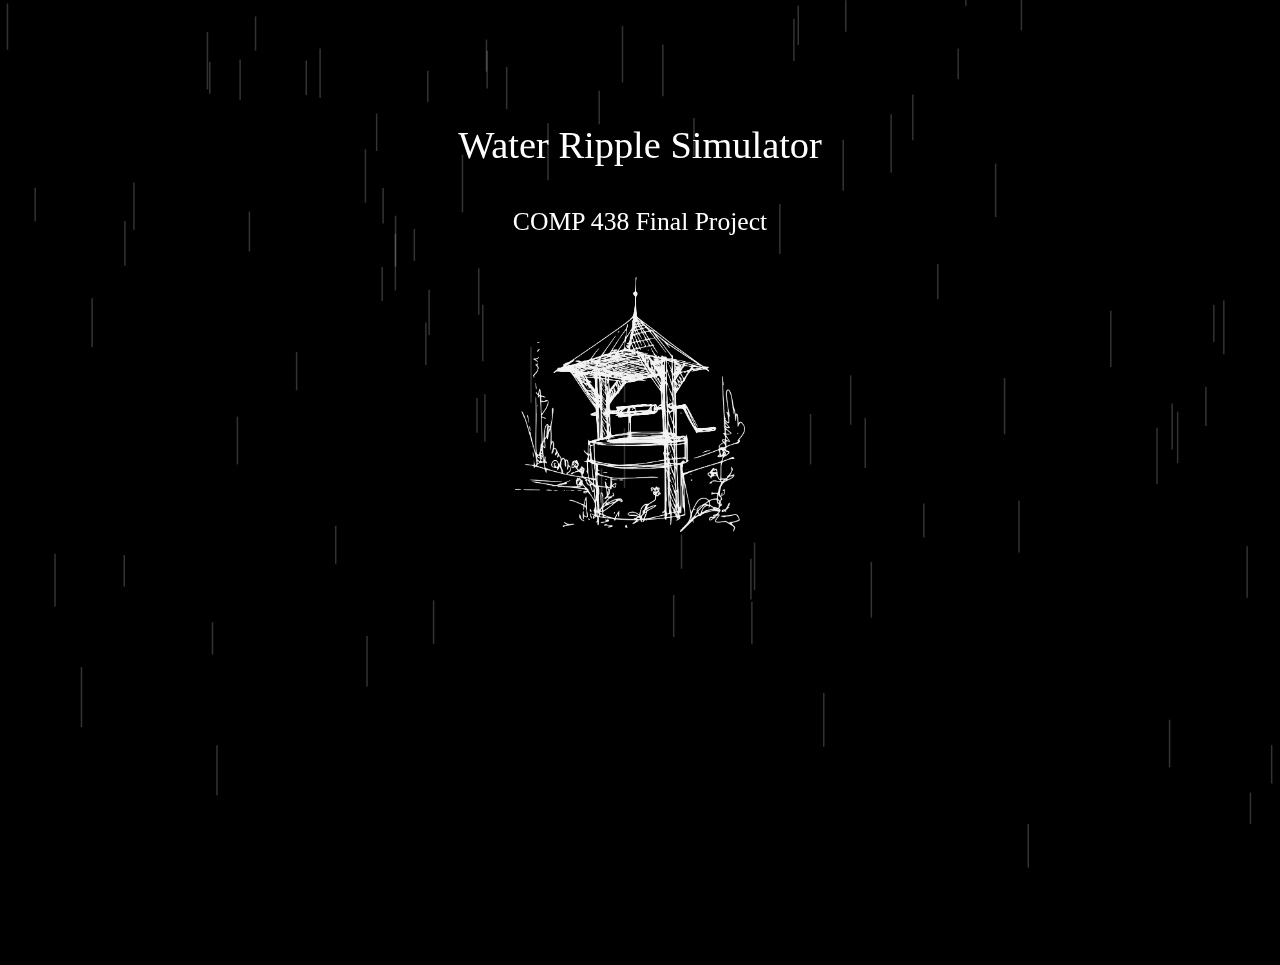
<file: web/index.html>
<!DOCTYPE html>
<html lang="en">
<head>
    <meta charset="UTF-8">
    <meta name="viewport" content="width=device-width, initial-scale=1.0">
    <title>Maison Wells</title>
    <link rel="stylesheet" href="css/styles.css">
</head>
<body>
    <canvas id="ripple-canvas"></canvas>
    <canvas id="rain-canvas"></canvas>
    <div id="textAbove1">Water Ripple Simulator</div>
    <div id="textAbove2">COMP 438 Final Project</div>
    <img id="picture" src="assets/wishingwell.png" alt="Your Picture">
    <div id="textBelow1">Presented by Altamash Sheikh</div>
    <div id="textBelow2">[Thank you for your interest]</div>
    <div id="coin"></div>
    <button id="tossButton">Make a Wish</button>
    <script src="script.js"></script>
    <script src="ripplehome.js"></script>
</body>
</html>
</file>
<file: web/css/styles.css>
body {
    display: flex;
    flex-direction: column;
    justify-content: center;
    align-items: center;
    min-height: 100vh;
    background-color: black;
    margin: 0;
    perspective: 1500px; /* Add perspective for 3D effect */
    overflow: hidden;
}

#textAbove1 {
    opacity: 0; /* Initially hidden */
    transition: opacity 1s ease; /* Transition for fade in/out */
    font-size: 3vw;
    margin-bottom: 40px;
    color: white;
}

#textAbove2 {
    opacity: 0; /* Initially hidden */
    transition: opacity 1s ease; /* Transition for fade in/out */
    font-size: 2vw;
    margin-bottom: 40px;
    color: white;
}

#textBelow1 {
    opacity: 0; /* Initially hidden */
    transition: opacity 1s ease; /* Transition for fade in/out */
    font-size: 2vw;
    margin-top: 30px;  
    color: white;
}

#textBelow2 {
    opacity: 0; /* Initially hidden */
    transition: opacity 1s ease; /* Transition for fade in/out */
    font-size: 1.8vw;
    margin-top: 30px;  
    color: white;
}

#tossButton {
    opacity: 0; /* Initially hidden */
    padding: 10px 20px;
    font-size: 1.5vw;
    cursor: pointer;
    margin-top: 50px;
    transition: opacity 1s ease, transform 0.3s ease, color 0.3s ease;
    background: transparent;
    border: 3px solid white;
    font-family: 'Times New Roman', Times, serif;
    color: white;
}

#tossButton:hover {
    color: #777; /* Slightly paler text color */
    transform: translateY(-5px); /* Gently lifts up */
}

#picture {
    width: 18vw;
    height: auto;
    margin-bottom: 30px;
    transition: transform 1s ease;
    margin-right: 20px;
}

#coin {
    position: fixed;
    bottom: -65px;
    width: 3.5vw;
    height: 3.5vw;
    background-color: white;
    border-radius: 50%;
    transform: translateX(-50%);
    transition: bottom 1s ease, left 1s ease, transform 1s ease, opacity 1s ease;
    opacity: 0; /* Initially hidden */
}

#ripple-canvas {
    position: fixed;
    top: 0;
    left: 0;
    width: 100vw;
    height: 100vh;
    z-index: -1; /* Ensures it's behind all other content */
    pointer-events: none; /* Prevents interaction */
}

#rain-canvas {
    position: fixed;
    top: 0;
    left: 0;
    width: 100vw;
    height: 100vh;
    z-index: -1;
    pointer-events: none;
}
</file>
